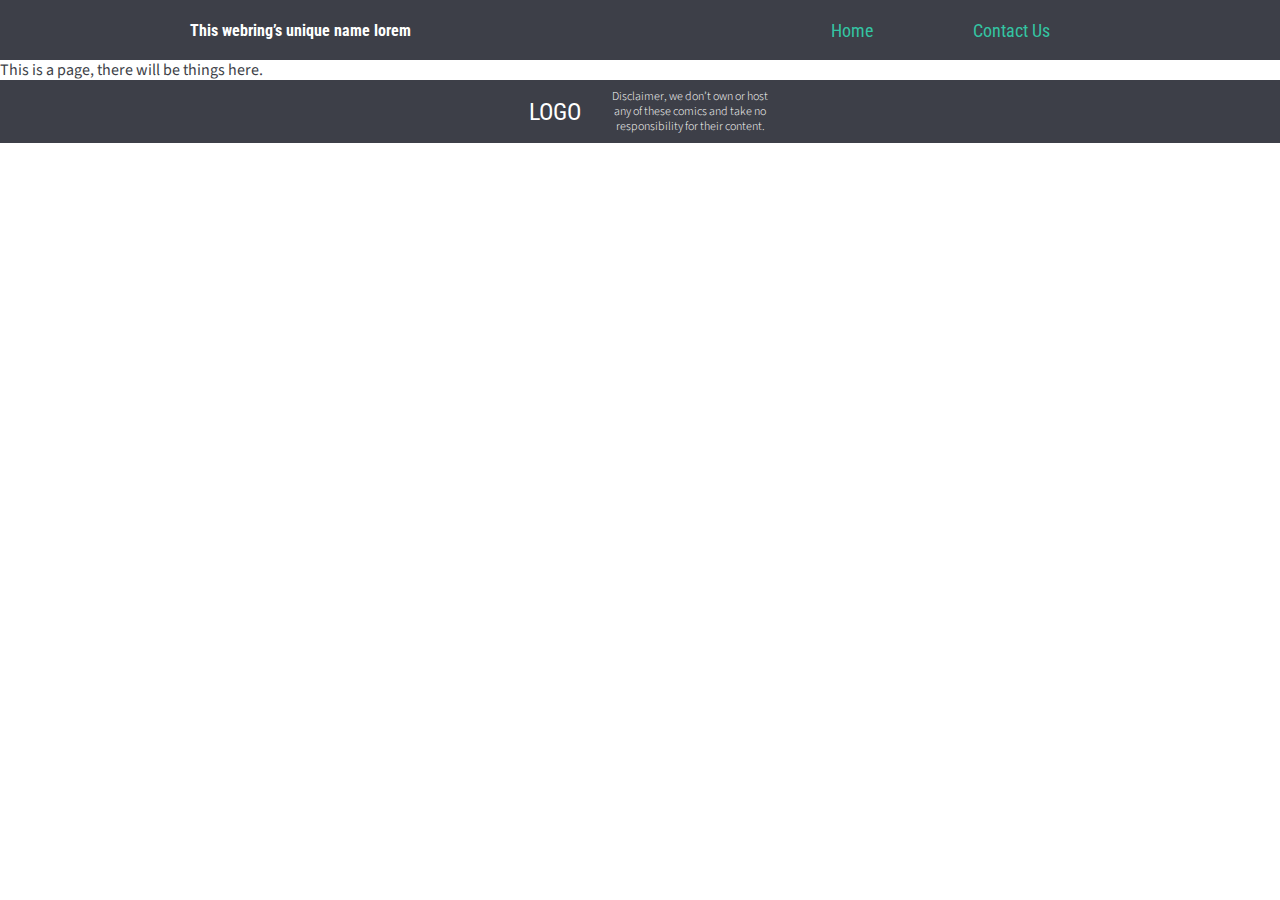
<file: about.html>
<!DOCTYPE html>
<html lang="en">
<head>

  <!-- Basic Page Needs
  –––––––––––––––––––––––––––––––––––––––––––––––––– -->
  <meta charset="utf-8">
  <title>Webring</title>
  <meta name="description" content="Webring">
  <meta name="author" content="Tara Elizabeth Grieb">

  <!-- Mobile Specific Metas
  –––––––––––––––––––––––––––––––––––––––––––––––––– -->
  <meta name="viewport" content="width=device-width, initial-scale=1">



  <!-- FONT
  –––––––––––––––––––––––––––––––––––––––––––––––––– -->
  <link href="https://fonts.googleapis.com/css2?family=Roboto+Condensed:ital,wght@0,300;0,400;0,700;1,300;1,400;1,700&family=Source+Sans+Pro:ital,wght@0,200;0,300;0,400;0,600;0,700;0,900;1,200;1,300;1,400;1,600;1,700;1,900&display=swap" rel="stylesheet">
  <!--  font-family: 'Roboto Condensed', sans-serif;
        font-family: 'Source Sans Pro', sans-serif;
  -->

  <!-- CSS
  –––––––––––––––––––––––––––––––––––––––––––––––––– -->
  <link rel="stylesheet" href="css/normalize.css">
  <link rel="stylesheet" href="css/skeleton.css">
  <!-- Required Core Stylesheet -->
  <link rel="stylesheet" href="css/glide.core.min.css">
  <link rel="stylesheet" href="css/app.css">


  <!-- JAVASCRIPT
  –––––––––––––––––––––––––––––––––––––––––––––––––– -->
  <script type="text/javascript">
  var comicsList = {
    "comicsData": [
      {
        "id": "1",
        "featured": true,
        "comicName": "Midnight Furies",
        "authorNames": "Jess Herron",
        "comicDescription": "Zoe is an ex-basketball-ace desperate for any way to play the game who was forced by the death of her parents to drop out of school and support her brothers. Luckily, her mysterious friend Chase can get her into the most off-the-wall tournament no one's ever heard of- one where you play for time added onto your life! But Zoe's gotta be careful. Chase is playing her own game... and it might cost them more than just points. ~~~~~ DRAMA/ACTION/SLOWBURN ROMANCE F|M F|F, 14+, updates 3x a month",
        "comicTags": [
          "action",
          "drama",
          "lgbtq+"
          ],
        "comicCarouselImage": "",
        "comicGridImage": "",
        "comicBadges": [{
          "badgeLink": "https://tapas.io/series/MidnightFuries",
          "comicServer":"tapas"
        },
        {
          "badgeLink": "https://www.webtoons.com/en/challenge/midnight-furies/list?title_no=148753",
          "comicServer": "webtoon"
        },
        {
          "badgeLink": "https://www.patreon.com/jpherron",
          "comicServer": "patreon"
        },
        {
          "badgeLink": "https://midnightfuriescomic.tumblr.com/",
          "comicServer": "tumblr"
        }]
      },
      {
        "id": "2",
        "comicName": "Long Exposure",
        "authorNames": "Mars Heyward",
        "comicDescription": "Long Exposure is an ongoing webcomic about a nerd and a bully who are forced to work on a class project together. The story revolves around them developing super powers after an incident at a strange research center, and finding themselves followed by a mysterious car, overcoming personal challenges, and (most importantly) discovering how gay they are for each other.",
        "comicTags": [
          "superheroes",
          "drama",
          "lgbtq+"
          ],
        "comicCarouselImage": "",
        "comicGridImage": "",
        "comicBadges": [{
          "badgeLink": "https://tapas.io/series/Long-Exposure",
          "comicServer": "tapas"
        },
        {
          "badgeLink": "https://www.patreon.com/marsoid",
          "comicServer": "patreon"
        },
        {
          "badgeLink": "https://longexposurecomic.com/",
          "comicServer": "indy"
        }]
      },{
        "id": "3",
        "featured": true,
        "comicName": "Meow Man",
        "authorNames": "What Who's This",
        "comicDescription": "What if your dream date turns out to be... a cat? Such is the dilemma for Bonnie, a young woman who wanted love and ended up with Claude, a highly needy half-man-half-cat instead. Will they be able to make it work? Is sharing the litterbox going to be a huge problem? And what ARE her friends going to think? Read Meow Man to see how this big ball of yarn unfurls.",
        "comicTags": [
          "comedy",
          "drama",
          "romance"
          ],
        "comicCarouselImage": "",
        "comicGridImage": "",
        "comicBadges": [{
          "badgeLink": "https://www.webtoons.com/en/comedy/meow-man/list?title_no=1677",
          "comicServer": "webtoon"
        },
        {
          "badgeLink": "https://www.patreon.com/jpherron",
          "comicServer": "patreon"
        },
        {
          "badgeLink": "https://giphy.com/gifs/wheres-lsU7mOh76j4QM",
          "comicServer": "indy"
        },
        {
          "badgeLink": "https://giphy.com/gifs/wheres-lsU7mOh76j4QM",
          "comicServer": "indy"
        },
        {
          "badgeLink": "https://giphy.com/gifs/wheres-lsU7mOh76j4QM",
          "comicServer": "indy"
        }]
      },{
        "id": "4",
        "featured": true,
        "comicName": "TEST 4 SUPER LONG NAME SUPER SUPER SUPER WOWZERS",
        "authorNames": "Naomi Watson",
        "comicDescription": "After making a grisly discovery in the countryside, a small town book editor’s life gets entangled with a young Mafia lord and his intimidating bodyguard...even as every step she takes draws her deeper into the dangerous underworld of the city.",
        "comicTags": [
          "drama",
          "romance"
          ],
        "comicCarouselImage": "",
        "comicGridImage": "",
        "comicBadges": [{
          "badgeLink": "https://tapas.io/series/ringmybell",
          "comicServer": "tapas"
        },
        {
          "badgeLink": "https://www.webtoons.com/en/romance/midnight-poppy-land/list?title_no=1798",
          "comicServer": "webtoon"
        },
        {
          "badgeLink": "https://giphy.com/gifs/wheres-lsU7mOh76j4QM",
          "comicServer": "indy"
        }]
      },{
        "id": "5",
        "comicName": "Boo",
        "authorNames": "Sherlock Buttface",
        "comicDescription": "After binge-watching beauty videos online, a shy, comic book fan masters the art of make-up, then sees her social standing skyrocket as she becomes her school’s prettiest pretty girl literally overnight. But will her elite status be short lived? How long can she keep her “real self” a secret? And what about that cute boy she likes? Could you imagine if he found out the truth?",
        "comicTags": [
          "romance",
          "drama"
          ],
        "comicCarouselImage": "",
        "comicGridImage": "",
        "comicBadges": [{
          "badgeLink": "https://www.webtoons.com/en/super-hero/lavender-jack/list?title_no=1410",
          "comicServer": "webtoon"
        },
        {
          "badgeLink": "https://www.patreon.com/danschkade",
          "comicServer": "patreon"
        },
        {
          "badgeLink": "https://longexposurecomic.com/",
          "comicServer": "indy"
        }]
      },{
        "id": "6",
        "featured": true,
        "comicName": "Lavender Jack",
        "authorNames": "Dan Who",
        "comicDescription": "After the departure of Detective Theresa Ferrier and the defeat of Lord and Lady Hawthorne, the City of Gallery is left in the clawed hands of its vigilante hero, Lavender Jack. But as the City prepares for a divisive mayoral election, a new menace emerges from the shadows -- The Black Note, a masked phantom sowing disharmony and destruction among Gallery and its citizens. Will Lavender Jack be able end this symphony of terror? Or will this be his final curtain call...?",
        "comicTags": [
          "action",
          "mystery"
          ],
        "comicCarouselImage": "",
        "comicGridImage": "",
        "comicBadges": [{
          "badgeLink": "https://www.webtoons.com/en/super-hero/lavender-jack/list?title_no=1410",
          "comicServer": "webtoon"
        },
        {
          "badgeLink": "https://www.patreon.com/danschkade",
          "comicServer": "patreon"
        },
        {
          "badgeLink": "https://giphy.com/gifs/wheres-lsU7mOh76j4QM",
          "comicServer": "indy"
        },
        {
          "badgeLink": "https://giphy.com/gifs/wheres-lsU7mOh76j4QM",
          "comicServer": "indy"
        }]
      },{
        "id": "7",
        "comicName": "Make it Stop",
        "authorNames": "Mcmaster Mclongname Whoevenisthis Gilleazeu",
        "comicDescription": "“Mom, I’m sorry. Please don’t die.” When Henry realizes death is at his mother’s doorstep, he strikes a deal with a lifespan dealer to give years of his own life to his ailing mother. Now, his mother is a 20-year-old college student with a full life ahead of her, and Henry devotes his remaining days to helping her live life to the fullest. But things turn complicated when his friend falls in love with her! **What the everliving fuck*",
        "comicTags": [
          "romance",
          "horror",
          "lgbtq+"
          ],
        "comicCarouselImage": "",
        "comicGridImage": "",
        "comicBadges": [{
          "badgeLink": "https://www.webtoons.com/en/super-hero/lavender-jack/list?title_no=1410",
          "comicServer": "tapas"
        },
        {
          "badgeLink": "https://www.webtoons.com/en/drama/mom-im-sorry/list?title_no=2049",
          "comicServer": "webtoon"
        },
        {
          "badgeLink": "https://www.patreon.com/danschkade",
          "comicServer": "patreon"
        }]
      },
      {
        "id": "8",
        "comicName": "Yumi's Cells",
        "authorNames": "Boo boo",
        "comicDescription": "A story of Yumi and her brain cells.",
        "comicTags": [
          "horror",
          "mystery",
          "lgbtq+"
          ],
        "comicCarouselImage": "",
        "comicGridImage": "",
        "comicBadges": [{
          "badgeLink": "https://www.webtoons.com/en/slice-of-life/yumi-cell/list?title_no=478",
          "comicServer": "tapas"
        },
        {
          "badgeLink": "https://www.hiveworkscomics.com/",
          "comicServer": "Hiveworks"
        },
        {
          "badgeLink": "https://giphy.com/gifs/wheres-lsU7mOh76j4QM",
          "comicServer": "indy"
        }]
      },
      {
        "id": "9",
        "comicName": "Suihira: The City of Water",
        "authorNames": "Your Mom",
        "comicDescription": "Her whole life, Princess Wahida has prayed for passage to “Suihira,” the holy City of Water, lost to time & myth. When the goddess Akia appears before her & declares Wahida to be worthy of her city, the zealous princess doesn’t think twice before venturing into the wilderness. However, Wahida finds she needs more than faith to brave the journey. •Updates every 4 weeks on Wed 12AM PT •Rated 12+ for mild swearing, partial nudity, some violence &intense situations •Social Media:@Suihira/@ArtByRiana",
        "comicTags": [
          "fantasy",
          "drama",
          "mystery"
          ],
        "comicCarouselImage": "",
        "comicGridImage": "",
        "comicBadges": [{
          "badgeLink": "https://www.webtoons.com/en/challenge/suihira-the-city-of-water/list?title_no=39385",
          "comicServer": "webtoon"
        }]
      },
      {
        "id": "10",
        "featured": true,
        "comicName": "Midnight Furies",
        "authorNames": "Jess Herron",
        "comicDescription": "Zoe is an ex-basketball-ace desperate for any way to play the game who was forced by the death of her parents to drop out of school and support her brothers. Luckily, her mysterious friend Chase can get her into the most off-the-wall tournament no one's ever heard of- one where you play for time added onto your life! But Zoe's gotta be careful. Chase is playing her own game... and it might cost them more than just points. ~~~~~ DRAMA/ACTION/SLOWBURN ROMANCE F|M F|F, 14+, updates 3x a month",
        "comicTags": [
          "action",
          "drama",
          "lgbtq+"
          ],
        "comicCarouselImage": "",
        "comicGridImage": "",
        "comicBadges": [{
          "badgeLink": "https://tapas.io/series/MidnightFuries",
          "comicServer":"tapas"
        },
        {
          "badgeLink": "https://www.webtoons.com/en/challenge/midnight-furies/list?title_no=148753",
          "comicServer": "webtoon"
        },
        {
          "badgeLink": "https://www.patreon.com/jpherron",
          "comicServer": "patreon"
        },
        {
          "badgeLink": "https://midnightfuriescomic.tumblr.com/",
          "comicServer": "tumblr"
        }]
      },
      {
        "id": "11",
        "comicName": "Long Exposure",
        "authorNames": "Mars Heyward",
        "comicDescription": "Long Exposure is an ongoing webcomic about a nerd and a bully who are forced to work on a class project together. The story revolves around them developing super powers after an incident at a strange research center, and finding themselves followed by a mysterious car, overcoming personal challenges, and (most importantly) discovering how gay they are for each other.",
        "comicTags": [
          "superheroes",
          "drama",
          "lgbtq+"
          ],
        "comicCarouselImage": "",
        "comicGridImage": "",
        "comicBadges": [{
          "badgeLink": "https://tapas.io/series/Long-Exposure",
          "comicServer": "tapas"
        },
        {
          "badgeLink": "https://www.patreon.com/marsoid",
          "comicServer": "patreon"
        },
        {
          "badgeLink": "https://longexposurecomic.com/",
          "comicServer": "indy"
        }]
      },{
        "id": "12",
        "comicName": "Meow Man",
        "authorNames": "What Who's This",
        "comicDescription": "What if your dream date turns out to be... a cat? Such is the dilemma for Bonnie, a young woman who wanted love and ended up with Claude, a highly needy half-man-half-cat instead. Will they be able to make it work? Is sharing the litterbox going to be a huge problem? And what ARE her friends going to think? Read Meow Man to see how this big ball of yarn unfurls.",
        "comicTags": [
          "comedy",
          "drama",
          "romance"
          ],
        "comicCarouselImage": "",
        "comicGridImage": "",
        "comicBadges": [{
          "badgeLink": "https://www.webtoons.com/en/comedy/meow-man/list?title_no=1677",
          "comicServer": "webtoon"
        },
        {
          "badgeLink": "https://www.patreon.com/jpherron",
          "comicServer": "patreon"
        },
        {
          "badgeLink": "https://giphy.com/gifs/wheres-lsU7mOh76j4QM",
          "comicServer": "indy"
        },
        {
          "badgeLink": "https://giphy.com/gifs/wheres-lsU7mOh76j4QM",
          "comicServer": "indy"
        },
        {
          "badgeLink": "https://giphy.com/gifs/wheres-lsU7mOh76j4QM",
          "comicServer": "indy"
        }]
      },{
        "id": "13",
        "comicName": "TEST 4 SUPER LONG NAME SUPER SUPER SUPER WOWZERS",
        "authorNames": "Naomi Watson",
        "comicDescription": "After making a grisly discovery in the countryside, a small town book editor’s life gets entangled with a young Mafia lord and his intimidating bodyguard...even as every step she takes draws her deeper into the dangerous underworld of the city.",
        "comicTags": [
          "drama",
          "romance"
          ],
        "comicCarouselImage": "",
        "comicGridImage": "",
        "comicBadges": [{
          "badgeLink": "https://tapas.io/series/ringmybell",
          "comicServer": "tapas"
        },
        {
          "badgeLink": "https://www.webtoons.com/en/romance/midnight-poppy-land/list?title_no=1798",
          "comicServer": "webtoon"
        },
        {
          "badgeLink": "https://giphy.com/gifs/wheres-lsU7mOh76j4QM",
          "comicServer": "indy"
        }]
      },{
        "id": "14",
        "featured": true,
        "comicName": "Boo",
        "authorNames": "Sherlock Buttface",
        "comicDescription": "After binge-watching beauty videos online, a shy, comic book fan masters the art of make-up, then sees her social standing skyrocket as she becomes her school’s prettiest pretty girl literally overnight. But will her elite status be short lived? How long can she keep her “real self” a secret? And what about that cute boy she likes? Could you imagine if he found out the truth?",
        "comicTags": [
          "romance",
          "drama"
          ],
        "comicCarouselImage": "",
        "comicGridImage": "",
        "comicBadges": [{
          "badgeLink": "https://www.webtoons.com/en/super-hero/lavender-jack/list?title_no=1410",
          "comicServer": "webtoon"
        },
        {
          "badgeLink": "https://www.patreon.com/danschkade",
          "comicServer": "patreon"
        },
        {
          "badgeLink": "https://longexposurecomic.com/",
          "comicServer": "indy"
        }]
      },{
        "id": "15",
        "comicName": "Lavender Jack",
        "authorNames": "Dan Who",
        "comicDescription": "After the departure of Detective Theresa Ferrier and the defeat of Lord and Lady Hawthorne, the City of Gallery is left in the clawed hands of its vigilante hero, Lavender Jack. But as the City prepares for a divisive mayoral election, a new menace emerges from the shadows -- The Black Note, a masked phantom sowing disharmony and destruction among Gallery and its citizens. Will Lavender Jack be able end this symphony of terror? Or will this be his final curtain call...?",
        "comicTags": [
          "action",
          "mystery"
          ],
        "comicCarouselImage": "",
        "comicGridImage": "",
        "comicBadges": [{
          "badgeLink": "https://www.webtoons.com/en/super-hero/lavender-jack/list?title_no=1410",
          "comicServer": "webtoon"
        },
        {
          "badgeLink": "https://www.patreon.com/danschkade",
          "comicServer": "patreon"
        },
        {
          "badgeLink": "https://giphy.com/gifs/wheres-lsU7mOh76j4QM",
          "comicServer": "indy"
        },
        {
          "badgeLink": "https://giphy.com/gifs/wheres-lsU7mOh76j4QM",
          "comicServer": "indy"
        }]
      },{
        "id": "16",
        "comicName": "Make it Stop",
        "authorNames": "Mcmaster Mclongname Whoevenisthis Gilleazeu",
        "comicDescription": "“Mom, I’m sorry. Please don’t die.” When Henry realizes death is at his mother’s doorstep, he strikes a deal with a lifespan dealer to give years of his own life to his ailing mother. Now, his mother is a 20-year-old college student with a full life ahead of her, and Henry devotes his remaining days to helping her live life to the fullest. But things turn complicated when his friend falls in love with her! **What the everliving fuck*",
        "comicTags": [
          "romance",
          "horror",
          "lgbtq+"
          ],
        "comicCarouselImage": "",
        "comicGridImage": "",
        "comicBadges": [{
          "badgeLink": "https://www.webtoons.com/en/super-hero/lavender-jack/list?title_no=1410",
          "comicServer": "tapas"
        },
        {
          "badgeLink": "https://www.webtoons.com/en/drama/mom-im-sorry/list?title_no=2049",
          "comicServer": "webtoon"
        },
        {
          "badgeLink": "https://www.patreon.com/danschkade",
          "comicServer": "patreon"
        }]
      },
      {
        "id": "17",
        "featured": true,
        "comicName": "Yumi's Cells",
        "authorNames": "Boo boo",
        "comicDescription": "A story of Yumi and her brain cells.",
        "comicTags": [
          "horror",
          "mystery",
          "lgbtq+"
          ],
        "comicCarouselImage": "",
        "comicGridImage": "",
        "comicBadges": [{
          "badgeLink": "https://www.webtoons.com/en/slice-of-life/yumi-cell/list?title_no=478",
          "comicServer": "tapas"
        },
        {
          "badgeLink": "https://www.hiveworkscomics.com/",
          "comicServer": "Hiveworks"
        },
        {
          "badgeLink": "https://giphy.com/gifs/wheres-lsU7mOh76j4QM",
          "comicServer": "indy"
        }]
      },
      {
        "id": "18",
        "featured": true,
        "comicName": "Suihira: The City of Water",
        "authorNames": "Your Mom",
        "comicDescription": "Her whole life, Princess Wahida has prayed for passage to “Suihira,” the holy City of Water, lost to time & myth. When the goddess Akia appears before her & declares Wahida to be worthy of her city, the zealous princess doesn’t think twice before venturing into the wilderness. However, Wahida finds she needs more than faith to brave the journey. •Updates every 4 weeks on Wed 12AM PT •Rated 12+ for mild swearing, partial nudity, some violence &intense situations •Social Media:@Suihira/@ArtByRiana",
        "comicTags": [
          "fantasy",
          "drama",
          "mystery"
          ],
        "comicCarouselImage": "",
        "comicGridImage": "",
        "comicBadges": [{
          "badgeLink": "https://www.webtoons.com/en/challenge/suihira-the-city-of-water/list?title_no=39385",
          "comicServer": "webtoon"
        }]
      }
    ]
  };
  </script>
  <script charset="utf-8" src="js/glide.js"></script>
  <script charset="utf-8" src="js/app_hold.js"></script>

  <!-- Optional Theme Stylesheet
  <link rel="stylesheet" href="Glide_Css/glide.theme.min.css">
 -->
  <!-- Favicon
  –––––––––––––––––––––––––––––––––––––––––––––––––– -->
  <!-- <link rel="icon" type="image/png" href="http://getskeleton.com/examples/landing/images/favicon.png"> -->

</head>
<body>

  <!-- Primary Page Layout
  –––––––––––––––––––––––––––––––––––––––––––––––––– -->
  <div class="header">
       <div class="header-wrapper">
          <div class="nav-menu">
              <label for="drawer-control" class="drawer-toggle"></label>
              <input type="checkbox" id="drawer-control" class="drawer">
              <div class="nav-wrapper">
                <label for="drawer-control" class="drawer-close"></label>
                <a href="index.html" class="nav-link">Home</a>
                <a href="contact.html" class="nav-link">Contact Us</a>
              </div>
          </div>
          <div class="ring-title">This webring’s unique name lorem</div>
       </div>
  </div>
  <!-- <div class="section hero">
    <div class="container">
      <div class="row">
        <div class="column">
        </div>
      </div>
    </div>
  </div> -->
    <div class="content">
      This is a page, there will be things here.
    </div>
    <div class="footer">
        <div class="logo">LOGO</div>
        <div class="disclaimer">Disclaimer, we don’t own or host any of these comics and take no responsibility for their content.</div>
    </div>

<!-- End Document
  –––––––––––––––––––––––––––––––––––––––––––––––––– -->
</body>
</html>
</file>
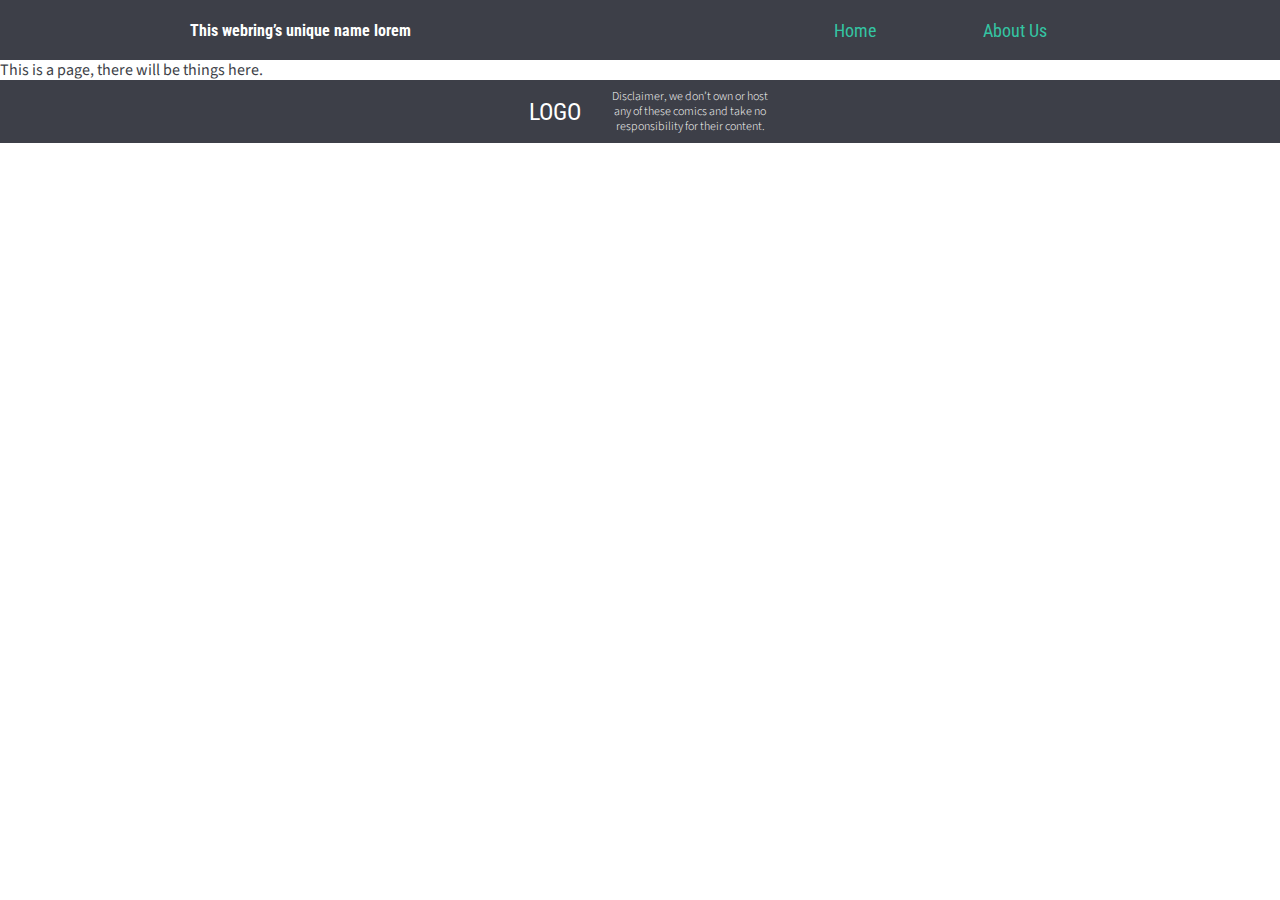
<file: contact.html>
<!DOCTYPE html>
<html lang="en">
<head>

  <!-- Basic Page Needs
  –––––––––––––––––––––––––––––––––––––––––––––––––– -->
  <meta charset="utf-8">
  <title>Webring</title>
  <meta name="description" content="Webring">
  <meta name="author" content="Tara Elizabeth Grieb">

  <!-- Mobile Specific Metas
  –––––––––––––––––––––––––––––––––––––––––––––––––– -->
  <meta name="viewport" content="width=device-width, initial-scale=1">



  <!-- FONT
  –––––––––––––––––––––––––––––––––––––––––––––––––– -->
  <link href="https://fonts.googleapis.com/css2?family=Roboto+Condensed:ital,wght@0,300;0,400;0,700;1,300;1,400;1,700&family=Source+Sans+Pro:ital,wght@0,200;0,300;0,400;0,600;0,700;0,900;1,200;1,300;1,400;1,600;1,700;1,900&display=swap" rel="stylesheet">
  <!--  font-family: 'Roboto Condensed', sans-serif;
        font-family: 'Source Sans Pro', sans-serif;
  -->

  <!-- CSS
  –––––––––––––––––––––––––––––––––––––––––––––––––– -->
  <link rel="stylesheet" href="css/normalize.css">
  <link rel="stylesheet" href="css/skeleton.css">
  <!-- Required Core Stylesheet -->
  <link rel="stylesheet" href="css/glide.core.min.css">
  <link rel="stylesheet" href="css/app.css">


  <!-- JAVASCRIPT
  –––––––––––––––––––––––––––––––––––––––––––––––––– -->
  <script type="text/javascript">
  var comicsList = {
    "comicsData": [
      {
        "id": "1",
        "featured": true,
        "comicName": "Midnight Furies",
        "authorNames": "Jess Herron",
        "comicDescription": "Zoe is an ex-basketball-ace desperate for any way to play the game who was forced by the death of her parents to drop out of school and support her brothers. Luckily, her mysterious friend Chase can get her into the most off-the-wall tournament no one's ever heard of- one where you play for time added onto your life! But Zoe's gotta be careful. Chase is playing her own game... and it might cost them more than just points. ~~~~~ DRAMA/ACTION/SLOWBURN ROMANCE F|M F|F, 14+, updates 3x a month",
        "comicTags": [
          "action",
          "drama",
          "lgbtq+"
          ],
        "comicCarouselImage": "",
        "comicGridImage": "",
        "comicBadges": [{
          "badgeLink": "https://tapas.io/series/MidnightFuries",
          "comicServer":"tapas"
        },
        {
          "badgeLink": "https://www.webtoons.com/en/challenge/midnight-furies/list?title_no=148753",
          "comicServer": "webtoon"
        },
        {
          "badgeLink": "https://www.patreon.com/jpherron",
          "comicServer": "patreon"
        },
        {
          "badgeLink": "https://midnightfuriescomic.tumblr.com/",
          "comicServer": "tumblr"
        }]
      },
      {
        "id": "2",
        "comicName": "Long Exposure",
        "authorNames": "Mars Heyward",
        "comicDescription": "Long Exposure is an ongoing webcomic about a nerd and a bully who are forced to work on a class project together. The story revolves around them developing super powers after an incident at a strange research center, and finding themselves followed by a mysterious car, overcoming personal challenges, and (most importantly) discovering how gay they are for each other.",
        "comicTags": [
          "superheroes",
          "drama",
          "lgbtq+"
          ],
        "comicCarouselImage": "",
        "comicGridImage": "",
        "comicBadges": [{
          "badgeLink": "https://tapas.io/series/Long-Exposure",
          "comicServer": "tapas"
        },
        {
          "badgeLink": "https://www.patreon.com/marsoid",
          "comicServer": "patreon"
        },
        {
          "badgeLink": "https://longexposurecomic.com/",
          "comicServer": "indy"
        }]
      },{
        "id": "3",
        "featured": true,
        "comicName": "Meow Man",
        "authorNames": "What Who's This",
        "comicDescription": "What if your dream date turns out to be... a cat? Such is the dilemma for Bonnie, a young woman who wanted love and ended up with Claude, a highly needy half-man-half-cat instead. Will they be able to make it work? Is sharing the litterbox going to be a huge problem? And what ARE her friends going to think? Read Meow Man to see how this big ball of yarn unfurls.",
        "comicTags": [
          "comedy",
          "drama",
          "romance"
          ],
        "comicCarouselImage": "",
        "comicGridImage": "",
        "comicBadges": [{
          "badgeLink": "https://www.webtoons.com/en/comedy/meow-man/list?title_no=1677",
          "comicServer": "webtoon"
        },
        {
          "badgeLink": "https://www.patreon.com/jpherron",
          "comicServer": "patreon"
        },
        {
          "badgeLink": "https://giphy.com/gifs/wheres-lsU7mOh76j4QM",
          "comicServer": "indy"
        },
        {
          "badgeLink": "https://giphy.com/gifs/wheres-lsU7mOh76j4QM",
          "comicServer": "indy"
        },
        {
          "badgeLink": "https://giphy.com/gifs/wheres-lsU7mOh76j4QM",
          "comicServer": "indy"
        }]
      },{
        "id": "4",
        "featured": true,
        "comicName": "TEST 4 SUPER LONG NAME SUPER SUPER SUPER WOWZERS",
        "authorNames": "Naomi Watson",
        "comicDescription": "After making a grisly discovery in the countryside, a small town book editor’s life gets entangled with a young Mafia lord and his intimidating bodyguard...even as every step she takes draws her deeper into the dangerous underworld of the city.",
        "comicTags": [
          "drama",
          "romance"
          ],
        "comicCarouselImage": "",
        "comicGridImage": "",
        "comicBadges": [{
          "badgeLink": "https://tapas.io/series/ringmybell",
          "comicServer": "tapas"
        },
        {
          "badgeLink": "https://www.webtoons.com/en/romance/midnight-poppy-land/list?title_no=1798",
          "comicServer": "webtoon"
        },
        {
          "badgeLink": "https://giphy.com/gifs/wheres-lsU7mOh76j4QM",
          "comicServer": "indy"
        }]
      },{
        "id": "5",
        "comicName": "Boo",
        "authorNames": "Sherlock Buttface",
        "comicDescription": "After binge-watching beauty videos online, a shy, comic book fan masters the art of make-up, then sees her social standing skyrocket as she becomes her school’s prettiest pretty girl literally overnight. But will her elite status be short lived? How long can she keep her “real self” a secret? And what about that cute boy she likes? Could you imagine if he found out the truth?",
        "comicTags": [
          "romance",
          "drama"
          ],
        "comicCarouselImage": "",
        "comicGridImage": "",
        "comicBadges": [{
          "badgeLink": "https://www.webtoons.com/en/super-hero/lavender-jack/list?title_no=1410",
          "comicServer": "webtoon"
        },
        {
          "badgeLink": "https://www.patreon.com/danschkade",
          "comicServer": "patreon"
        },
        {
          "badgeLink": "https://longexposurecomic.com/",
          "comicServer": "indy"
        }]
      },{
        "id": "6",
        "featured": true,
        "comicName": "Lavender Jack",
        "authorNames": "Dan Who",
        "comicDescription": "After the departure of Detective Theresa Ferrier and the defeat of Lord and Lady Hawthorne, the City of Gallery is left in the clawed hands of its vigilante hero, Lavender Jack. But as the City prepares for a divisive mayoral election, a new menace emerges from the shadows -- The Black Note, a masked phantom sowing disharmony and destruction among Gallery and its citizens. Will Lavender Jack be able end this symphony of terror? Or will this be his final curtain call...?",
        "comicTags": [
          "action",
          "mystery"
          ],
        "comicCarouselImage": "",
        "comicGridImage": "",
        "comicBadges": [{
          "badgeLink": "https://www.webtoons.com/en/super-hero/lavender-jack/list?title_no=1410",
          "comicServer": "webtoon"
        },
        {
          "badgeLink": "https://www.patreon.com/danschkade",
          "comicServer": "patreon"
        },
        {
          "badgeLink": "https://giphy.com/gifs/wheres-lsU7mOh76j4QM",
          "comicServer": "indy"
        },
        {
          "badgeLink": "https://giphy.com/gifs/wheres-lsU7mOh76j4QM",
          "comicServer": "indy"
        }]
      },{
        "id": "7",
        "comicName": "Make it Stop",
        "authorNames": "Mcmaster Mclongname Whoevenisthis Gilleazeu",
        "comicDescription": "“Mom, I’m sorry. Please don’t die.” When Henry realizes death is at his mother’s doorstep, he strikes a deal with a lifespan dealer to give years of his own life to his ailing mother. Now, his mother is a 20-year-old college student with a full life ahead of her, and Henry devotes his remaining days to helping her live life to the fullest. But things turn complicated when his friend falls in love with her! **What the everliving fuck*",
        "comicTags": [
          "romance",
          "horror",
          "lgbtq+"
          ],
        "comicCarouselImage": "",
        "comicGridImage": "",
        "comicBadges": [{
          "badgeLink": "https://www.webtoons.com/en/super-hero/lavender-jack/list?title_no=1410",
          "comicServer": "tapas"
        },
        {
          "badgeLink": "https://www.webtoons.com/en/drama/mom-im-sorry/list?title_no=2049",
          "comicServer": "webtoon"
        },
        {
          "badgeLink": "https://www.patreon.com/danschkade",
          "comicServer": "patreon"
        }]
      },
      {
        "id": "8",
        "comicName": "Yumi's Cells",
        "authorNames": "Boo boo",
        "comicDescription": "A story of Yumi and her brain cells.",
        "comicTags": [
          "horror",
          "mystery",
          "lgbtq+"
          ],
        "comicCarouselImage": "",
        "comicGridImage": "",
        "comicBadges": [{
          "badgeLink": "https://www.webtoons.com/en/slice-of-life/yumi-cell/list?title_no=478",
          "comicServer": "tapas"
        },
        {
          "badgeLink": "https://www.hiveworkscomics.com/",
          "comicServer": "Hiveworks"
        },
        {
          "badgeLink": "https://giphy.com/gifs/wheres-lsU7mOh76j4QM",
          "comicServer": "indy"
        }]
      },
      {
        "id": "9",
        "comicName": "Suihira: The City of Water",
        "authorNames": "Your Mom",
        "comicDescription": "Her whole life, Princess Wahida has prayed for passage to “Suihira,” the holy City of Water, lost to time & myth. When the goddess Akia appears before her & declares Wahida to be worthy of her city, the zealous princess doesn’t think twice before venturing into the wilderness. However, Wahida finds she needs more than faith to brave the journey. •Updates every 4 weeks on Wed 12AM PT •Rated 12+ for mild swearing, partial nudity, some violence &intense situations •Social Media:@Suihira/@ArtByRiana",
        "comicTags": [
          "fantasy",
          "drama",
          "mystery"
          ],
        "comicCarouselImage": "",
        "comicGridImage": "",
        "comicBadges": [{
          "badgeLink": "https://www.webtoons.com/en/challenge/suihira-the-city-of-water/list?title_no=39385",
          "comicServer": "webtoon"
        }]
      },
      {
        "id": "10",
        "featured": true,
        "comicName": "Midnight Furies",
        "authorNames": "Jess Herron",
        "comicDescription": "Zoe is an ex-basketball-ace desperate for any way to play the game who was forced by the death of her parents to drop out of school and support her brothers. Luckily, her mysterious friend Chase can get her into the most off-the-wall tournament no one's ever heard of- one where you play for time added onto your life! But Zoe's gotta be careful. Chase is playing her own game... and it might cost them more than just points. ~~~~~ DRAMA/ACTION/SLOWBURN ROMANCE F|M F|F, 14+, updates 3x a month",
        "comicTags": [
          "action",
          "drama",
          "lgbtq+"
          ],
        "comicCarouselImage": "",
        "comicGridImage": "",
        "comicBadges": [{
          "badgeLink": "https://tapas.io/series/MidnightFuries",
          "comicServer":"tapas"
        },
        {
          "badgeLink": "https://www.webtoons.com/en/challenge/midnight-furies/list?title_no=148753",
          "comicServer": "webtoon"
        },
        {
          "badgeLink": "https://www.patreon.com/jpherron",
          "comicServer": "patreon"
        },
        {
          "badgeLink": "https://midnightfuriescomic.tumblr.com/",
          "comicServer": "tumblr"
        }]
      },
      {
        "id": "11",
        "comicName": "Long Exposure",
        "authorNames": "Mars Heyward",
        "comicDescription": "Long Exposure is an ongoing webcomic about a nerd and a bully who are forced to work on a class project together. The story revolves around them developing super powers after an incident at a strange research center, and finding themselves followed by a mysterious car, overcoming personal challenges, and (most importantly) discovering how gay they are for each other.",
        "comicTags": [
          "superheroes",
          "drama",
          "lgbtq+"
          ],
        "comicCarouselImage": "",
        "comicGridImage": "",
        "comicBadges": [{
          "badgeLink": "https://tapas.io/series/Long-Exposure",
          "comicServer": "tapas"
        },
        {
          "badgeLink": "https://www.patreon.com/marsoid",
          "comicServer": "patreon"
        },
        {
          "badgeLink": "https://longexposurecomic.com/",
          "comicServer": "indy"
        }]
      },{
        "id": "12",
        "comicName": "Meow Man",
        "authorNames": "What Who's This",
        "comicDescription": "What if your dream date turns out to be... a cat? Such is the dilemma for Bonnie, a young woman who wanted love and ended up with Claude, a highly needy half-man-half-cat instead. Will they be able to make it work? Is sharing the litterbox going to be a huge problem? And what ARE her friends going to think? Read Meow Man to see how this big ball of yarn unfurls.",
        "comicTags": [
          "comedy",
          "drama",
          "romance"
          ],
        "comicCarouselImage": "",
        "comicGridImage": "",
        "comicBadges": [{
          "badgeLink": "https://www.webtoons.com/en/comedy/meow-man/list?title_no=1677",
          "comicServer": "webtoon"
        },
        {
          "badgeLink": "https://www.patreon.com/jpherron",
          "comicServer": "patreon"
        },
        {
          "badgeLink": "https://giphy.com/gifs/wheres-lsU7mOh76j4QM",
          "comicServer": "indy"
        },
        {
          "badgeLink": "https://giphy.com/gifs/wheres-lsU7mOh76j4QM",
          "comicServer": "indy"
        },
        {
          "badgeLink": "https://giphy.com/gifs/wheres-lsU7mOh76j4QM",
          "comicServer": "indy"
        }]
      },{
        "id": "13",
        "comicName": "TEST 4 SUPER LONG NAME SUPER SUPER SUPER WOWZERS",
        "authorNames": "Naomi Watson",
        "comicDescription": "After making a grisly discovery in the countryside, a small town book editor’s life gets entangled with a young Mafia lord and his intimidating bodyguard...even as every step she takes draws her deeper into the dangerous underworld of the city.",
        "comicTags": [
          "drama",
          "romance"
          ],
        "comicCarouselImage": "",
        "comicGridImage": "",
        "comicBadges": [{
          "badgeLink": "https://tapas.io/series/ringmybell",
          "comicServer": "tapas"
        },
        {
          "badgeLink": "https://www.webtoons.com/en/romance/midnight-poppy-land/list?title_no=1798",
          "comicServer": "webtoon"
        },
        {
          "badgeLink": "https://giphy.com/gifs/wheres-lsU7mOh76j4QM",
          "comicServer": "indy"
        }]
      },{
        "id": "14",
        "featured": true,
        "comicName": "Boo",
        "authorNames": "Sherlock Buttface",
        "comicDescription": "After binge-watching beauty videos online, a shy, comic book fan masters the art of make-up, then sees her social standing skyrocket as she becomes her school’s prettiest pretty girl literally overnight. But will her elite status be short lived? How long can she keep her “real self” a secret? And what about that cute boy she likes? Could you imagine if he found out the truth?",
        "comicTags": [
          "romance",
          "drama"
          ],
        "comicCarouselImage": "",
        "comicGridImage": "",
        "comicBadges": [{
          "badgeLink": "https://www.webtoons.com/en/super-hero/lavender-jack/list?title_no=1410",
          "comicServer": "webtoon"
        },
        {
          "badgeLink": "https://www.patreon.com/danschkade",
          "comicServer": "patreon"
        },
        {
          "badgeLink": "https://longexposurecomic.com/",
          "comicServer": "indy"
        }]
      },{
        "id": "15",
        "comicName": "Lavender Jack",
        "authorNames": "Dan Who",
        "comicDescription": "After the departure of Detective Theresa Ferrier and the defeat of Lord and Lady Hawthorne, the City of Gallery is left in the clawed hands of its vigilante hero, Lavender Jack. But as the City prepares for a divisive mayoral election, a new menace emerges from the shadows -- The Black Note, a masked phantom sowing disharmony and destruction among Gallery and its citizens. Will Lavender Jack be able end this symphony of terror? Or will this be his final curtain call...?",
        "comicTags": [
          "action",
          "mystery"
          ],
        "comicCarouselImage": "",
        "comicGridImage": "",
        "comicBadges": [{
          "badgeLink": "https://www.webtoons.com/en/super-hero/lavender-jack/list?title_no=1410",
          "comicServer": "webtoon"
        },
        {
          "badgeLink": "https://www.patreon.com/danschkade",
          "comicServer": "patreon"
        },
        {
          "badgeLink": "https://giphy.com/gifs/wheres-lsU7mOh76j4QM",
          "comicServer": "indy"
        },
        {
          "badgeLink": "https://giphy.com/gifs/wheres-lsU7mOh76j4QM",
          "comicServer": "indy"
        }]
      },{
        "id": "16",
        "comicName": "Make it Stop",
        "authorNames": "Mcmaster Mclongname Whoevenisthis Gilleazeu",
        "comicDescription": "“Mom, I’m sorry. Please don’t die.” When Henry realizes death is at his mother’s doorstep, he strikes a deal with a lifespan dealer to give years of his own life to his ailing mother. Now, his mother is a 20-year-old college student with a full life ahead of her, and Henry devotes his remaining days to helping her live life to the fullest. But things turn complicated when his friend falls in love with her! **What the everliving fuck*",
        "comicTags": [
          "romance",
          "horror",
          "lgbtq+"
          ],
        "comicCarouselImage": "",
        "comicGridImage": "",
        "comicBadges": [{
          "badgeLink": "https://www.webtoons.com/en/super-hero/lavender-jack/list?title_no=1410",
          "comicServer": "tapas"
        },
        {
          "badgeLink": "https://www.webtoons.com/en/drama/mom-im-sorry/list?title_no=2049",
          "comicServer": "webtoon"
        },
        {
          "badgeLink": "https://www.patreon.com/danschkade",
          "comicServer": "patreon"
        }]
      },
      {
        "id": "17",
        "featured": true,
        "comicName": "Yumi's Cells",
        "authorNames": "Boo boo",
        "comicDescription": "A story of Yumi and her brain cells.",
        "comicTags": [
          "horror",
          "mystery",
          "lgbtq+"
          ],
        "comicCarouselImage": "",
        "comicGridImage": "",
        "comicBadges": [{
          "badgeLink": "https://www.webtoons.com/en/slice-of-life/yumi-cell/list?title_no=478",
          "comicServer": "tapas"
        },
        {
          "badgeLink": "https://www.hiveworkscomics.com/",
          "comicServer": "Hiveworks"
        },
        {
          "badgeLink": "https://giphy.com/gifs/wheres-lsU7mOh76j4QM",
          "comicServer": "indy"
        }]
      },
      {
        "id": "18",
        "featured": true,
        "comicName": "Suihira: The City of Water",
        "authorNames": "Your Mom",
        "comicDescription": "Her whole life, Princess Wahida has prayed for passage to “Suihira,” the holy City of Water, lost to time & myth. When the goddess Akia appears before her & declares Wahida to be worthy of her city, the zealous princess doesn’t think twice before venturing into the wilderness. However, Wahida finds she needs more than faith to brave the journey. •Updates every 4 weeks on Wed 12AM PT •Rated 12+ for mild swearing, partial nudity, some violence &intense situations •Social Media:@Suihira/@ArtByRiana",
        "comicTags": [
          "fantasy",
          "drama",
          "mystery"
          ],
        "comicCarouselImage": "",
        "comicGridImage": "",
        "comicBadges": [{
          "badgeLink": "https://www.webtoons.com/en/challenge/suihira-the-city-of-water/list?title_no=39385",
          "comicServer": "webtoon"
        }]
      }
    ]
  };
  </script>
  <script charset="utf-8" src="js/glide.js"></script>
  <script charset="utf-8" src="js/app_hold.js"></script>

  <!-- Optional Theme Stylesheet
  <link rel="stylesheet" href="Glide_Css/glide.theme.min.css">
 -->
  <!-- Favicon
  –––––––––––––––––––––––––––––––––––––––––––––––––– -->
  <!-- <link rel="icon" type="image/png" href="http://getskeleton.com/examples/landing/images/favicon.png"> -->

</head>
<body>

  <!-- Primary Page Layout
  –––––––––––––––––––––––––––––––––––––––––––––––––– -->
  <div class="header">
       <div class="header-wrapper">
          <div class="nav-menu">
              <label for="drawer-control" class="drawer-toggle"></label>
              <input type="checkbox" id="drawer-control" class="drawer">
              <div class="nav-wrapper">
                <label for="drawer-control" class="drawer-close"></label>
                <a href="index.html" class="nav-link">Home</a>
                <a href="about.html" class="nav-link">About Us</a>
              </div>
          </div>
          <div class="ring-title">This webring’s unique name lorem</div>
       </div>
  </div>
  <!-- <div class="section hero">
    <div class="container">
      <div class="row">
        <div class="column">
        </div>
      </div>
    </div>
  </div> -->
    <div class="content">
        This is a page, there will be things here.
    </div>
    <div class="footer">
        <div class="logo">LOGO</div>
        <div class="disclaimer">Disclaimer, we don’t own or host any of these comics and take no responsibility for their content.</div>
    </div>

<!-- End Document
  –––––––––––––––––––––––––––––––––––––––––––––––––– -->
</body>
</html>
</file>
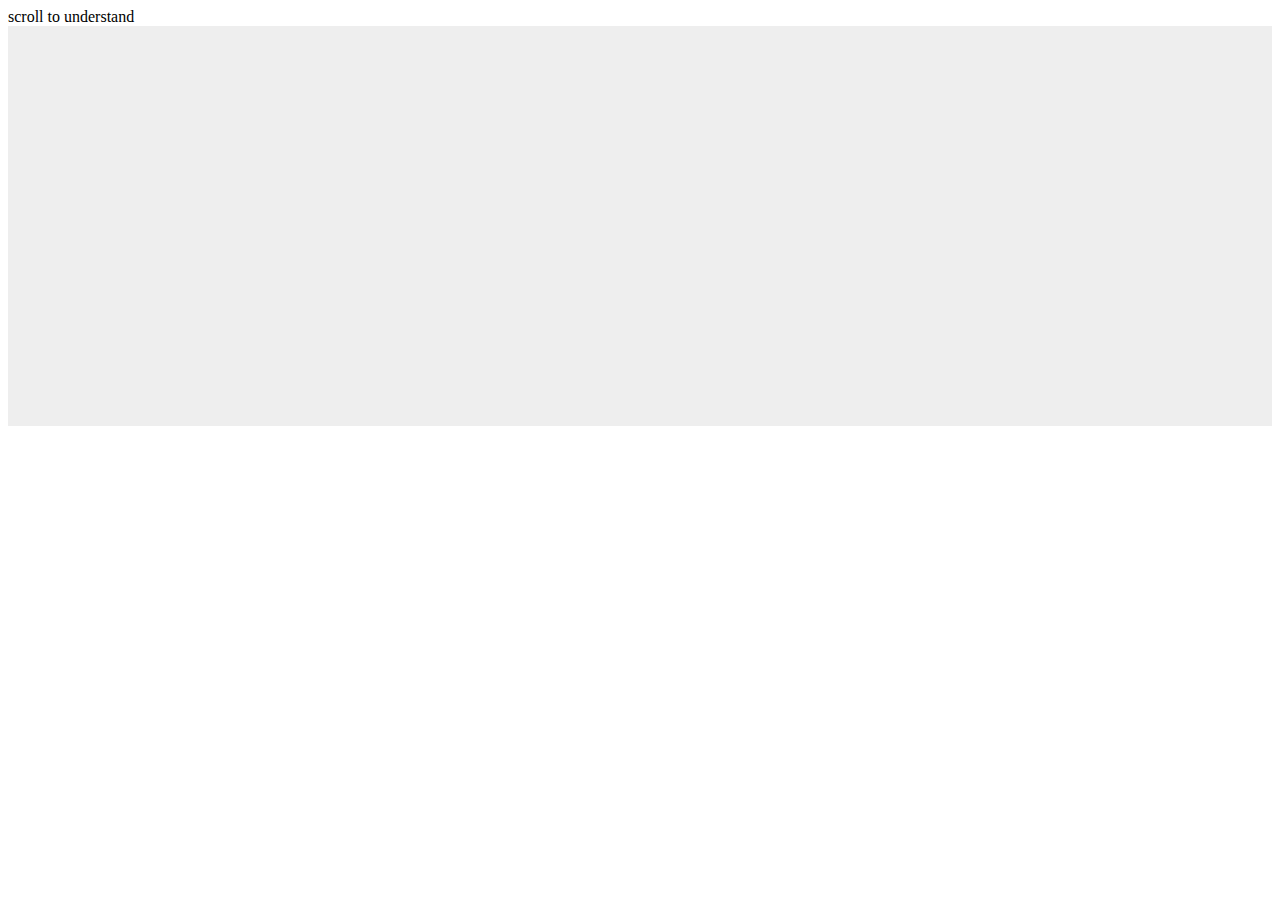
<file: index2.html>
<html>
<head>
<script language="JavaScript">
// we will add this content, replace for anything you want to add
var wrapper, content, test;
var more = '<div style="height:1000px; background:#EEE;"></div>';

// this is the scroll event handler
function scroller()
{
// print relevant scroll info
test.innerHTML = wrapper.scrollTop + " + " + wrapper.offsetHeight + " + 100 > " + content.offsetHeight;

  // add more contents if user scrolled down enough
  if(wrapper.scrollTop + wrapper.offsetHeight + 100 > content.offsetHeight)
  {
  content.innerHTML += more;  // NK: Here you can make an Ajax call and fetch content to append to content.innerHTML
  }
}
</script>
</head>

<body>
<div id="test">scroll to understand</div>

<div id="wrapper" style="height: 400px; overflow: auto;">
  <div id="content"> </div>
</div>

<script language="JavaScript">
wrapper = document.getElementById("wrapper");
content = document.getElementById("content");
test = document.getElementById("test");

content.innerHTML = more;

// hook the scroll handler to scroll event
    if(wrapper.addEventListener)              // NK: Works on all new browsers
    wrapper.addEventListener("scroll",scroller,false);

    else if(wrapper.attachEvent)            // NK: Works on old IE
    wrapper.attachEvent("onscroll",scroller);
</script>
</body>
</html>
</file>
<file: css/skeleton.css>
/*
* Skeleton V2.0.4
* Copyright 2014, Dave Gamache
* www.getskeleton.com
* Free to use under the MIT license.
* http://www.opensource.org/licenses/mit-license.php
* 12/29/2014
*/


/* Table of contents
––––––––––––––––––––––––––––––––––––––––––––––––––
- Grid
- Base Styles
- Typography
- Links
- Buttons
- Forms
- Lists
- Code
- Tables
- Spacing
- Utilities
- Clearing
- Media Queries
*/


/* Grid
–––––––––––––––––––––––––––––––––––––––––––––––––– */
.container {
  position: relative;
  width: 100%;
  max-width: 960px;
  margin: 0 auto;
  padding: 0 20px;
  box-sizing: border-box; }
.column,
.columns {
  width: 100%;
  float: left;
  box-sizing: border-box; }

/* For devices larger than 400px */
@media (min-width: 400px) {
  .container {
    width: 85%;
    padding: 0; }
}

/* For devices larger than 550px */
@media (min-width: 550px) {
  .container {
    width: 80%; }
  .column,
  .columns {
    margin-left: 4%; }
  .column:first-child,
  .columns:first-child {
    margin-left: 0; }

  .one.column,
  .one.columns                    { width: 4.66666666667%; }
  .two.columns                    { width: 13.3333333333%; }
  .three.columns                  { width: 22%;            }
  .four.columns                   { width: 30.6666666667%; }
  .five.columns                   { width: 39.3333333333%; }
  .six.columns                    { width: 48%;            }
  .seven.columns                  { width: 56.6666666667%; }
  .eight.columns                  { width: 65.3333333333%; }
  .nine.columns                   { width: 74.0%;          }
  .ten.columns                    { width: 82.6666666667%; }
  .eleven.columns                 { width: 91.3333333333%; }
  .twelve.columns                 { width: 100%; margin-left: 0; }

  .one-third.column               { width: 30.6666666667%; }
  .two-thirds.column              { width: 65.3333333333%; }

  /* .one-half.column                { width: 48%; } */

  /* Offsets */
  .offset-by-one.column,
  .offset-by-one.columns          { margin-left: 8.66666666667%; }
  .offset-by-two.column,
  .offset-by-two.columns          { margin-left: 17.3333333333%; }
  .offset-by-three.column,
  .offset-by-three.columns        { margin-left: 26%;            }
  .offset-by-four.column,
  .offset-by-four.columns         { margin-left: 34.6666666667%; }
  .offset-by-five.column,
  .offset-by-five.columns         { margin-left: 43.3333333333%; }
  .offset-by-six.column,
  .offset-by-six.columns          { margin-left: 52%;            }
  .offset-by-seven.column,
  .offset-by-seven.columns        { margin-left: 60.6666666667%; }
  .offset-by-eight.column,
  .offset-by-eight.columns        { margin-left: 69.3333333333%; }
  .offset-by-nine.column,
  .offset-by-nine.columns         { margin-left: 78.0%;          }
  .offset-by-ten.column,
  .offset-by-ten.columns          { margin-left: 86.6666666667%; }
  .offset-by-eleven.column,
  .offset-by-eleven.columns       { margin-left: 95.3333333333%; }

  .offset-by-one-third.column,
  .offset-by-one-third.columns    { margin-left: 34.6666666667%; }
  .offset-by-two-thirds.column,
  .offset-by-two-thirds.columns   { margin-left: 69.3333333333%; }

  .offset-by-one-half.column,
  .offset-by-one-half.columns     { margin-left: 52%; }

}


/* Base Styles
–––––––––––––––––––––––––––––––––––––––––––––––––– */
/* NOTE
html is set to 62.5% so that all the REM measurements throughout Skeleton
are based on 10px sizing. So basically 1.5rem = 15px :) */
html {
  font-size: 62.5%; }
body {
  font-size: 1.5em; /* currently ems cause chrome bug misinterpreting rems on body element */
  line-height: 1.6;
  font-weight: 400;
  font-family: "Raleway", "HelveticaNeue", "Helvetica Neue", Helvetica, Arial, sans-serif;
  color: #222; }


/* Typography
–––––––––––––––––––––––––––––––––––––––––––––––––– */
h1, h2, h3, h4, h5, h6 {
  margin-top: 0;
  margin-bottom: 2rem;
  font-weight: 300; }
h1 { font-size: 4.0rem; line-height: 1.2;  letter-spacing: -.1rem;}
h2 { font-size: 3.6rem; line-height: 1.25; letter-spacing: -.1rem; }
h3 { font-size: 3.0rem; line-height: 1.3;  letter-spacing: -.1rem; }
h4 { font-size: 2.4rem; line-height: 1.35; letter-spacing: -.08rem; }
h5 { font-size: 1.8rem; line-height: 1.5;  letter-spacing: -.05rem; }
h6 { font-size: 1.5rem; line-height: 1.6;  letter-spacing: 0; }

/* Larger than phablet */
@media (min-width: 550px) {
  h1 { font-size: 5.0rem; }
  h2 { font-size: 4.2rem; }
  h3 { font-size: 3.6rem; }
  h4 { font-size: 3.0rem; }
  h5 { font-size: 2.4rem; }
  h6 { font-size: 1.5rem; }
}

p {
  margin-top: 0; }


/* Links
–––––––––––––––––––––––––––––––––––––––––––––––––– */
a {
  color: #1EAEDB; }
a:hover {
  color: #0FA0CE; }


/* Buttons
–––––––––––––––––––––––––––––––––––––––––––––––––– */
.button,
button,
input[type="submit"],
input[type="reset"],
input[type="button"] {
  display: inline-block;
  height: 38px;
  padding: 0 30px;
  color: #555;
  text-align: center;
  font-size: 11px;
  font-weight: 600;
  line-height: 38px;
  letter-spacing: .1rem;
  text-transform: uppercase;
  text-decoration: none;
  white-space: nowrap;
  background-color: transparent;
  border-radius: 4px;
  border: 1px solid #bbb;
  cursor: pointer;
  box-sizing: border-box; }
.button:hover,
button:hover,
input[type="submit"]:hover,
input[type="reset"]:hover,
input[type="button"]:hover,
.button:focus,
button:focus,
input[type="submit"]:focus,
input[type="reset"]:focus,
input[type="button"]:focus {
  color: #333;
  border-color: #888;
  outline: 0; }
.button.button-primary,
button.button-primary,
input[type="submit"].button-primary,
input[type="reset"].button-primary,
input[type="button"].button-primary {
  color: #FFF;
  background-color: #33C3F0;
  border-color: #33C3F0; }
.button.button-primary:hover,
button.button-primary:hover,
input[type="submit"].button-primary:hover,
input[type="reset"].button-primary:hover,
input[type="button"].button-primary:hover,
.button.button-primary:focus,
button.button-primary:focus,
input[type="submit"].button-primary:focus,
input[type="reset"].button-primary:focus,
input[type="button"].button-primary:focus {
  color: #FFF;
  background-color: #1EAEDB;
  border-color: #1EAEDB; }


/* Forms
–––––––––––––––––––––––––––––––––––––––––––––––––– */
input[type="email"],
input[type="number"],
input[type="search"],
input[type="text"],
input[type="tel"],
input[type="url"],
input[type="password"],
textarea,
select {
  height: 38px;
  padding: 6px 10px; /* The 6px vertically centers text on FF, ignored by Webkit */
  background-color: #fff;
  border: 1px solid #D1D1D1;
  border-radius: 4px;
  box-shadow: none;
  box-sizing: border-box; }
/* Removes awkward default styles on some inputs for iOS */
input[type="email"],
input[type="number"],
input[type="search"],
input[type="text"],
input[type="tel"],
input[type="url"],
input[type="password"],
textarea {
  -webkit-appearance: none;
     -moz-appearance: none;
          appearance: none; }
textarea {
  min-height: 65px;
  padding-top: 6px;
  padding-bottom: 6px; }
input[type="email"]:focus,
input[type="number"]:focus,
input[type="search"]:focus,
input[type="text"]:focus,
input[type="tel"]:focus,
input[type="url"]:focus,
input[type="password"]:focus,
textarea:focus,
select:focus {
  border: 1px solid #33C3F0;
  outline: 0; }
label,
legend {
  display: block;
  margin-bottom: .5rem;
  font-weight: 600; }
fieldset {
  padding: 0;
  border-width: 0; }
input[type="checkbox"],
input[type="radio"] {
  display: inline; }
label > .label-body {
  display: inline-block;
  margin-left: .5rem;
  font-weight: normal; }


/* Lists
–––––––––––––––––––––––––––––––––––––––––––––––––– */
ul {
  list-style: circle inside; }
ol {
  list-style: decimal inside; }
ol, ul {
  padding-left: 0;
  margin-top: 0; }
ul ul,
ul ol,
ol ol,
ol ul {
  margin: 1.5rem 0 1.5rem 3rem;
  font-size: 90%; }
li {
  margin-bottom: 1rem; }


/* Code
–––––––––––––––––––––––––––––––––––––––––––––––––– */
code {
  padding: .2rem .5rem;
  margin: 0 .2rem;
  font-size: 90%;
  white-space: nowrap;
  background: #F1F1F1;
  border: 1px solid #E1E1E1;
  border-radius: 4px; }
pre > code {
  display: block;
  padding: 1rem 1.5rem;
  white-space: pre; }


/* Tables
–––––––––––––––––––––––––––––––––––––––––––––––––– */
th,
td {
  padding: 12px 15px;
  text-align: left;
  border-bottom: 1px solid #E1E1E1; }
th:first-child,
td:first-child {
  padding-left: 0; }
th:last-child,
td:last-child {
  padding-right: 0; }


/* Spacing
–––––––––––––––––––––––––––––––––––––––––––––––––– */
button,
.button {
  margin-bottom: 1rem; }
input,
textarea,
select,
fieldset {
  margin-bottom: 1.5rem; }
pre,
blockquote,
dl,
figure,
table,
p,
ul,
ol,
form {
  margin-bottom: 2.5rem; }


/* Utilities
–––––––––––––––––––––––––––––––––––––––––––––––––– */
.u-full-width {
  width: 100%;
  box-sizing: border-box; }
.u-max-full-width {
  max-width: 100%;
  box-sizing: border-box; }
.u-pull-right {
  float: right; }
.u-pull-left {
  float: left; }


/* Misc
–––––––––––––––––––––––––––––––––––––––––––––––––– */
hr {
  margin-top: 3rem;
  margin-bottom: 3.5rem;
  border-width: 0;
  border-top: 1px solid #E1E1E1; }


/* Clearing
–––––––––––––––––––––––––––––––––––––––––––––––––– */

/* Self Clearing Goodness */
.container:after,
.row:after,
.u-cf {
  content: "";
  display: table;
  clear: both; }


/* Media Queries
–––––––––––––––––––––––––––––––––––––––––––––––––– */
/*
Note: The best way to structure the use of media queries is to create the queries
near the relevant code. For example, if you wanted to change the styles for buttons
on small devices, paste the mobile query code up in the buttons section and style it
there.
*/


/* Larger than mobile */
@media (min-width: 400px) {}

/* Larger than phablet (also point when grid becomes active) */
@media (min-width: 550px) {}

/* Larger than tablet */
@media (min-width: 750px) {}

/* Larger than desktop */
@media (min-width: 1000px) {}

/* Larger than Desktop HD */
@media (min-width: 1200px) {}
</file>
<file: css/app.css>
/*Building Normalzing*/
html {
    font-size: 62.5%;
}

/* Colors
–––––––––––––––––––––––––––––––––––––––––––––––––– */
/*
$aero-blue: #c3ffe7ff;
$magic-mint: #94f3cbff;
$medium-aquamarine: #61e6adff;
$morning-blue: #839ea1ff;
*/
:root {
    --primary: #34C5A3;
    /* --dark-background: #94f3cbff; */
    --primary-varient: #208288;
    --error: red;
    --light-text: #FFF;
    --dark-text: #000;
    --background: #F0F0F0;
    --gray1: #DBDCE1;
    --gray2: #9194A1;
    --grey3: #3D3F48;
    --roboto-font-family: "Roboto Condensed", "HelveticaNeue", "Helvetica Neue", Helvetica, Arial, sans-serif;
    --source-sans-font-family: "Source Sans Pro", "HelveticaNeue", "Helvetica Neue", Helvetica, Arial, sans-serif;
    --glide-button-background: #FFF;
    --glide-button-background-alpha: 0.62;
    --lh: 1.6rem;

    --global-whitespace: 1.2rem;
    --global-whitespace-half: 0.6rem;

    /* Breakpoints */
    --phone-breakpoint: 55rem;
    --tablet-desktop-breakpoint 80rem;
    --full-hd-breakpoint: 120rem;

}

/* Body Overrides
–––––––––––––––––––––––––––––––––––––––––––––––––– */
body {
    line-height: 2rem;
    font-weight: 400;
    font-family: "Source Sans Pro", "HelveticaNeue", "Helvetica Neue", Helvetica, Arial, sans-serif;
    font-size: 1.6em; /* currently ems cause chrome bug misinterpreting rems on body element */
    color: var(--grey3);
}

/* Typography Overrides
–––––––––––––––––––––––––––––––––––––––––––––––––– */
h1 {
    font-family: "Roboto Condensed", "HelveticaNeue", "Helvetica Neue", Helvetica, Arial, sans-serif;
    font-size: 4.0rem; line-height: 1.2;    letter-spacing: -.1rem;
}
h2 {
    font-family: "Roboto Condensed", "HelveticaNeue", "Helvetica Neue", Helvetica, Arial, sans-serif;
    font-size: 3.6rem; line-height: 1.25; letter-spacing: -.1rem;
}
h3 {
    font-family: "Roboto Condensed", "HelveticaNeue", "Helvetica Neue", Helvetica, Arial, sans-serif;
    font-size: 3.0rem; line-height: 1.3;    letter-spacing: -.1rem;
}
h4 {
    font-family: "Roboto Condensed", "HelveticaNeue", "Helvetica Neue", Helvetica, Arial, sans-serif;
    font-size: 2.4rem; line-height: 1.35; letter-spacing: -.08rem;
}
h5 {
    font-family: "Roboto Condensed", "HelveticaNeue", "Helvetica Neue", Helvetica, Arial, sans-serif;
    font-size: 1.8rem; line-height: 1.5;    letter-spacing: -.05rem;
}
h6 {
    font-family: "Roboto Condensed", "HelveticaNeue", "Helvetica Neue", Helvetica, Arial, sans-serif;
    font-size: 1.5rem; line-height: 1.6;    letter-spacing: 0;
}

/* Lists
–––––––––––––––––––––––––––––––––––––––––––––––––– */
ul {
  list-style: circle inside; }
ol {
  list-style: decimal inside; }
ol, ul {
  padding-left: 0;
  margin-top: 0;
  }
ul ul,
ul ol,
ol ol,
ol ul {
  margin: 1.5rem 0 1.5rem 3rem;
  font-size: 90%; }
li {
  margin-bottom: 1rem; }


/* Form Overrides
–––––––––––––––––––––––––––––––––––––––––––––––––– */
.button {
    border: 0;
    cursor: pointer;
    box-sizing: border-box;
    white-space: nowrap;
    border-radius: 0px;
    font-weight: normal;
    font-size: 2rem;
    line-height: 2.4rem;
    /* margin-bottom: 0; */
    background-color: var(--gray1);
    color: var(--dark-text);
    height:4.2rem;
    font-family: var(--roboto-font-family);
}
.button:hover,
button:hover,
input[type="submit"]:hover,
input[type="reset"]:hover,
input[type="button"]:hover,
.button:focus,
button:focus,
input[type="submit"]:focus,
input[type="reset"]:focus,
input[type="button"]:focus {
    background-color: var(--primary-varient);
    border-radius: 0px;
    border-color: #FFF;
    color: var(--light-text);
}

.button.active{
    border: 0;
    cursor: pointer;
    box-sizing: border-box;
    white-space: nowrap;
    border-radius: 0px;
    font-weight: normal;
    font-size: 2rem;
    line-height: 2.4rem;
    /* margin-bottom: 0; */
    background-color: var(--primary);
    color: var(--light-text);
    height:4.2rem;
    font-family: var(--roboto-font-family);
}

.select-button {
    border: 0;
    cursor: pointer;
    box-sizing: border-box;
    white-space: nowrap;
    border-radius: 0px;
    font-weight: normal;
    font-size: 2rem;
    line-height: 2.4rem;
    margin-bottom: 0;
    background-color: var(--grey3);
    color: var(--light-text);
    height:4.2rem;
    font-family: var(--roboto-font-family);
}

.select-button::after {
    content: " ≡ ";
}

/* Links Overrides
–––––––––––––––––––––––––––––––––––––––––––––––––– */
a {
    color: var(--primary);
    font-family: var(--roboto-font-family);
    text-decoration: none;
}
a:hover {
    color: var(--primary-varient);
    text-decoration: none;
}

/* New Grid
–––––––––––––––––––––––––––––––––––––––––––––––––– */
/* .container {
    padding-left: var(--global-whitespace);
    padding-right: var(--global-whitespace);
}
.column,
.columns {
  margin-left: var(--global-whitespace); } */
  .container {
    position: relative;
    width: 100%;
    max-width: 960px;
    margin: 0 auto;
    /* padding: 0 1rem; */
    box-sizing: border-box; }

.flex-row {
    display: flex;
    flex-flow: row wrap;
    text-align: center;
    margin-left: 1rem;
    margin-right: 1rem;
}

.flex-row > * {
    flex: 1 100%;

}
.one-half {
  flex: 1 0 30rem;
}

.one-half.right {
  /* margin-left: var(--global-whitespace); */
}
/* Drawer
––––––––––––––––––––––––––––––––––––––––––––––––––*/
.drawer-toggle:before {
    display: inline-block;
    position: relative;
    vertical-align: bottom;
    content: " ≡ ";
    color: var(--primary);
    /* font-family: sans-serif;
    font-size: 1.5em; */
}
@media screen and (min-width: 650px) {
    .drawer-toggle:not(.persistent) {
        display: none;
    }
}

[type=checkbox].drawer {
    height: 1px;
    width: 1px;
    margin: -1px;
    overflow: hidden;
    position: absolute;
    clip: rect(0 0 0 0);
    -webkit-clip-path: inset(100%);
    clip-path: inset(100%);
}
[type=checkbox].drawer + * {
    display: block;
    box-sizing: border-box;
    position: fixed;
    top: 0;
    width: 320px;
    height: 100vh;
    overflow-y: auto;
    background-color: var(--grey3);
    border: 0.0625rem solid var(--separator);
    border-radius: 0;
    margin: 0;
    z-index: 1110;
    left: -320px;
    transition: left 0.3s;
}
[type=checkbox].drawer + * .drawer-close {
    /*  position: absolute;
    top: var(--universal-margin);
    right: var(--universal-margin); */
    z-index: 1111;
    width: 2rem;
    height: 2rem;
    /* border-radius: var(--universal-border-radius); */
    padding: var(--global-whitespace);
    margin: 0;
    cursor: pointer;
    transition: background 0.3s;
}
[type=checkbox].drawer + * .drawer-close:before {
    display: block;
    content: "×";
    color: var(--drawer-close-color);
    position: relative;
    font-family: sans-serif;
    font-size: 2rem;
    line-height: 1;
    text-align: center;
}
[type=checkbox].drawer + * .drawer-close:hover, [type=checkbox].drawer + * .drawer-close:focus {
    background: var(--drawer-hover-back-color);
}
@media screen and (max-width: 320px) {
    [type=checkbox].drawer + * {
        width: 100%;
    }
}
[type=checkbox].drawer:checked + * {
    left: 0;
}
@media screen and (min-width: 650px) {
    [type=checkbox].drawer:not(.persistent) + * {
        position: static;
        height: 100%;
        z-index: 1100;
    }
    [type=checkbox].drawer:not(.persistent) + * .drawer-close {
        display: none;
    }
}

.header-wrapper {
    display: flex;
    flex-flow: row nowrap;
    text-align: center;
}

.header-wrapper > * {
    flex: 1 100%;
}

.header {
    background-color: var(--grey3);
}

.nav-wrapper {
    display: flex;
    flex-flow: row nowrap;
    text-align: center;
}

.nav-menu{
    width: 4.20rem;
    height: 4.20rem;
    flex: 0 1 auto;
    /* background-color: var(--dark-background); */
    color: var(--light-text);
    font-size: 4.2rem;
    line-height: 4.2rem;
}

.nav-link{
    font-size: 1.8rem;
    padding-left: var(--global-whitespace);
    padding-right: var(--global-whitespace);
    line-height: 4.2rem;
    display:block;
}
.nav-link:first-child{
  margin-top: 10rem;
}

.drawer-toggle{
    margin: 0;
}

.ring-title{
    width: 23.60rem;
    font-size: 1.6rem;
    font-weight: bold;
    line-height: 4.2rem;
    flex: 2 0 21.60rem;
    font-family: var(--roboto-font-family);
    color: var(--light-text);

}

.glide {

}

.glide__slides{
    height:77rem;
}

.glide__slide{
    margin-left: 0;
    border-right: .3rem solid var(--grey3);
}

/* Sweep To Bottom */
.sweep-background {
  display: inline-block;
  vertical-align: middle;
  -webkit-transform: perspective(1px) translateZ(0);
  transform: perspective(1px) translateZ(0);
  box-shadow: 0 0 1px rgba(0, 0, 0, 0);
  position: relative;
  -webkit-transition-property: color;
  transition-property: color;
  -webkit-transition-duration: 0.2s;
  transition-duration: 0.2s;
}
.sweep-background:before {
  content: "";
  position: absolute;
  z-index: -1;
  top: 0;
  left: 0;
  right: 0;
  bottom: 0;
  background: var(--primary);
  -webkit-transform: scaleY(0);
  transform: scaleY(0);
  -webkit-transform-origin: 50% 0;
  transform-origin: 50% 0;
  -webkit-transition-property: transform;
  transition-property: transform;
  -webkit-transition-duration: 0.2s;
  transition-duration: 0.2s;
  -webkit-transition-timing-function: ease-out;
  transition-timing-function: ease-out;
}

.glide__slide:hover .sweep-background, .glide__slide:focus .sweep-background, .glide__slide:active .sweep-background{
  color: white;
}

.glide__slide:hover .sweep-background:before,  .glide__slide:focus .sweep-background:before, .glide__slide:active .sweep-background:before {
  -webkit-transform: scaleY(1);
  transform: scaleY(1);
}

.comics-grid-element:hover .sweep-background, .comics-grid-element:focus .sweep-background, .comics-grid-element:active .sweep-background{
  color: white;
}

.comics-grid-element:hover .sweep-background:before,  .comics-grid-element:focus .sweep-background:before, .comics-grid-element:active .sweep-background:before {
  -webkit-transform: scaleY(1);
  transform: scaleY(1);
}

.glide-slide-top{
    height: 40rem;
    /*  */
    overflow: hidden;
}

.glide-slide-top-title{
    font-family: var(--roboto-font-family);
    font-size: 2.2rem;
    line-height: 3.2rem;
    height: 7.2rem;
    color: var(--dark-text);
}

/* Weird Webkit thing that works in FF and Edge */
.slide-title-clamp {
  display: -webkit-box;
  -webkit-line-clamp: 2;
  -webkit-box-orient: vertical;
  overflow: hidden;
  width: 100%;
  padding-left: 1rem;
  padding-top: 1rem;
}

.glide-slide-bottom{

}

.glide__arrows{
    display: none;
}

.glide__arrow{
    /* display: inline-block; */
height: 13.2rem;
padding: 0rem;
width: 3.2rem;
/* padding: 0 30px; */
color: #FFF;
fill: var(--primary);
text-align: center;
/* font-size: 11px; */
/* font-weight: 600; */
line-height: 0rem;
background-color: var(--glide-button-background);
border-radius: 4px;
border: 0px solid #bbb;
box-sizing: border-box;
opacity: var(--glide-button-background-alpha);
position: absolute;
top: 13.5rem;
}

.glide__arrow--next{
    right: 1.6rem;
}

.glide__arrow--prev{
    left: 1.6rem;
}

.glide-slide-bottom-icons{
    padding-left: var(--global-whitespace-half);
    padding-right: var(--global-whitespace-half);
    padding-top: var(--global-whitespace-half);
}

.glide-slide-bottom-icon{
    height: 2.4rem;
    width: 2.4rem;
    margin-left: .6rem;
    margin-right: .6rem;
}

.glide-slide-bottom-tags{
    height: 4.8rem;
    color: var(--primary);
    font-family: var(--roboto-font-family);
    font-size: 1.8rem;
    letter-spacing: 0;
    line-height: 2.4rem;
    margin-left: var(--global-whitespace);
    margin-right: var(--global-whitespace);
    margin-top: var(--global-whitespace);
}

.glide-slide-bottom-description{
    margin-left: 1rem;
    margin-right: 1rem;
    margin-top: var(--global-whitespace-half);
    height:20rem;
}

/* Weird Webkit thing that works in FF and Edge */
.slide-line-clamp {
  display: -webkit-box;
  -webkit-line-clamp: 10;
  -webkit-box-orient: vertical;
  overflow: hidden;
}

.comics-filter{
    padding-bottom: 1rem;
}

.comics-filters-title{
    font-family: var(--roboto-font-family);
    font-weight: bold;
    font-size: 2.0rem;
    line-height: 2.6rem;
    color: var(--light-text);
    padding-top: 1.7rem;
    padding-bottom: 1.7rem;
    background-color: var(--grey3);
    text-align: center;
    margin-left: 2rem;
    margin-right: 2rem;
}

.comics-filters-tags-button-capitalize{
    margin-left: 1rem;
    margin-right: 1rem;
    margin-top: 2rem;
    text-transform: capitalize;
}

.comics-filters-tags-button-uppercase{
    margin-left: 1rem;
    margin-right: 1rem;
    margin-top: 2rem;
    text-transform: capitalize;
}

.comics-tags-holder{
    text-align: center;
    /* margin-top: 2rem; */
}

.comics-filters-tag-button{
    margin:1rem;
}

.comics-grid-element-group{
    display: flex;
    flex-flow: row nowrap;
    text-align: center;
}

.comics-grid-element{
    flex: 1 0 14rem;
    /* margin-right: 1rem;
    margin-left: 1rem; */
    font-family: var(--roboto-font-family);
    font-size: 1.8rem;
    line-height:2.4rem;
    color: var(--dark-text);
}

.comics-grid-icon{
    height:1.6rem;
    width:1.6rem;
}

.grid-title-clamp {
  display: -webkit-box;
  -webkit-line-clamp: 1;
  -webkit-box-orient: vertical;
  overflow: hidden;
  margin-top:-0.8rem;
  padding-top: 0.8rem;
  padding-bottom: 0.4rem;
  margin-bottom: 1.6rem;
  padding-left: 2px;
  padding-right: 2px;
}

.comic-grid-image {
  padding-left:1rem;
  padding-right:1rem;
}

.footer{
    background-color: var(--grey3);
    height: 6.3rem;
    color: var(--light-text);
    display: flex;
    flex-flow: row;
    flex-wrap: nowrap;
    justify-content: center;
    align-items: center;
}

.logo{
    flex: 0 0 10rem;
    font-size: 2.4rem;
    line-height: 3.2rem;
    text-align: center;
    font-family: var(--roboto-font-family);
}

.disclaimer{
    flex: 0 0 17rem;
    font-size: 1.2rem;
    line-height: 1.5rem;
    text-align: center;
    font-weight: 300;
}

.comics-modal-title{
    font-family: var(--roboto-font-family);
    font-size: 2.0rem;
    line-height: 2.6rem;
    color: var(--dark-text);
    padding-top: 1rem;
    padding-bottom: 1rem;
    text-align: center;
    margin-left: 1rem;
    margin-right: 1rem;
}

.comics-modal-image-container{
  padding-top: 1rem;
  padding-left: 1rem;
  padding-right: 1rem;
  padding-bottom: 0.6rem;
  background-color: var(--primary);
}

.comics-modal-image{
  max-width: 100%;
}

.comics-modal-description{
  padding-left: 1rem;
  padding-right: 1rem;
}
.comics-modal-icons{
  padding-left: 1rem;
  padding-right: 1rem;
  padding-top: 2rem;
  padding-bottom: 2rem;
}
.comics-modal-icon{
  height: 4.2rem;
  width: 4.2rem;
  margin-left: 1rem;
  margin-right: 1rem;
}


/**************************\
  Basic Modal Styles
\**************************/


.modal__overlay {
  position: fixed;
  top: 0;
  left: 0;
  right: 0;
  bottom: 0;
  background: rgba(0,0,0,0.6);
  display: flex;
  justify-content: center;
  align-items: center;
}

.modal__container {
  background-color: #fff;
  /* padding: 1rem; */
  height: 100%;
  /* background-color: var(--primary); */
  overflow-y: auto;
  box-sizing: border-box;
}

.modal__header {
  display: flex;
  justify-content: space-between;
  align-items: center;
  height:6rem;
  background-color: var(--grey3);
  fill: var(--primary);
  padding-left: 2rem;

}

.modal__title {
  margin-top: 0;
  margin-bottom: 0;
  font-weight: 600;
  font-size: 1.25rem;
  line-height: 1.25;
  color: #00449e;
  box-sizing: border-box;
}

.modal__close {
  background: transparent;
  border: 0;
}

/* .modal__header .modal__close:before { content: "\2039 "; } */

.modal__content {
  padding-bottom: 1rem;
  line-height: 2rem;
  background-color: white;
  color: #000000;
  font-size: 1.6rem;
  letter-spacing: 0;
}

.modal__footer{
  background-color: white;
  color: var(--primary);
  font-family: var(--roboto-font-family);
  font-size: 1.8rem;
  letter-spacing: 0;
  line-height: 2.4rem;
  text-align: center;
}

.modal__btn {
  font-size: .875rem;
  padding-left: 1rem;
  padding-right: 1rem;
  padding-top: .5rem;
  padding-bottom: .5rem;
  background-color: #e6e6e6;
  color: rgba(0,0,0,.8);
  border-radius: .25rem;
  border-style: none;
  border-width: 0;
  cursor: pointer;
  -webkit-appearance: button;
  text-transform: none;
  overflow: visible;
  line-height: 1.15;
  margin: 0;
  will-change: transform;
  -moz-osx-font-smoothing: grayscale;
  -webkit-backface-visibility: hidden;
  backface-visibility: hidden;
  -webkit-transform: translateZ(0);
  transform: translateZ(0);
  transition: -webkit-transform .25s ease-out;
  transition: transform .25s ease-out;
  transition: transform .25s ease-out,-webkit-transform .25s ease-out;
}

.modal__btn:focus, .modal__btn:hover {
  -webkit-transform: scale(1.05);
  transform: scale(1.05);
}

.modal__btn-primary {
  background-color: #00449e;
  color: #fff;
}



/**************************\
  Demo Animation Style
\**************************/
@keyframes mmfadeIn {
    from { opacity: 0; }
      to { opacity: 1; }
}

@keyframes mmfadeOut {
    from { opacity: 1; }
      to { opacity: 0; }
}

@keyframes mmslideIn {
  from { transform: translateY(15%); }
    to { transform: translateY(0); }
}

@keyframes mmslideOut {
    from { transform: translateY(0); }
    to { transform: translateY(-10%); }
}

.micromodal-slide {
  display: none;
}

.micromodal-slide.is-open {
  display: block;
}

.micromodal-slide[aria-hidden="false"] .modal__overlay {
  animation: mmfadeIn .3s cubic-bezier(0.0, 0.0, 0.2, 1);
}

.micromodal-slide[aria-hidden="false"] .modal__container {
  animation: mmslideIn .3s cubic-bezier(0, 0, .2, 1);
}

.micromodal-slide[aria-hidden="true"] .modal__overlay {
  animation: mmfadeOut .3s cubic-bezier(0.0, 0.0, 0.2, 1);
}

.micromodal-slide[aria-hidden="true"] .modal__container {
  animation: mmslideOut .3s cubic-bezier(0, 0, .2, 1);
}

.micromodal-slide .modal__container,
.micromodal-slide .modal__overlay {
  will-change: transform;
}



@media all and (min-width: 650px) {
    .header-wrapper{
        justify-content: space-between;
        padding-top: 1rem;
    }
    .nav-wrapper{
        justify-content: space-around;
    }

    .ring-title{
        background-color: var(--dark-background);
        flex: 0 0 0;
        white-space: nowrap;
        padding-right: 1rem;
        padding-left: 1rem;
        order: 2;
    }
    .nav-menu{
        width: 34rem;
        flex: 0 0 0;
        order: 3;
        line-height: inherit;
    }
    .header {
        height: 4.2rem;
        padding-bottom: 1.8rem;
    }

    [type=checkbox].drawer + * {
        display: flex;
        border: 0;
        background-color: var(--grey3);
    }

    .glide__arrows{
        display: block;
    }


    .comics-modal-description{
      padding-left: 1rem;
      padding-right: 1rem;
    }
    .comics-modal-icons{
      padding-left: 1rem;
      padding-right: 1rem;
      padding-top: 2rem;
      padding-bottom: 2rem;
    }
    .comics-modal-icon{
      height: 4.2rem;
      width: 4.2rem;
      margin-left: 1rem;
      margin-right: 1rem;
    }

    .comics-modal-image-container{
      padding-top: 0;
      padding-left: 0;
      padding-right: 0;
      padding-bottom: 0;
      background-color: var(--primary);
    }

    .modal__overlay {
      position: fixed;
      top: 0;
      left: 0;
      right: 0;
      bottom: 0;
      background: rgba(0,0,0,0.6);
      display: flex;
      justify-content: center;
      align-items: center;
    }

    .modal__container {
      background-color: #fff;
      padding: 1rem;
      max-width: 45rem;
      height: unset;
      max-height: 100vh;
      background-color: var(--primary);
      overflow-y: auto;
      box-sizing: border-box;
    }

    .modal__header {
      display: none;
      justify-content: space-between;
      align-items: center;
    }

    .modal__title {
      margin-top: 0;
      margin-bottom: 0;
      font-weight: 600;
      font-size: 1.25rem;
      line-height: 1.25;
      color: #00449e;
      box-sizing: border-box;
    }

    .modal__close {
      background: transparent;
      border: 0;
    }

    .modal__header .modal__close:before { content: "\2715"; }

    .modal__content {
      padding-bottom: 1rem;
      line-height: 2rem;
      background-color: white;
      color: #000000;
      font-size: 1.6rem;
      letter-spacing: 0;
    }

    .modal__footer{
      background-color: white;
      color: var(--primary);
      font-family: var(--roboto-font-family);
      font-size: 1.8rem;
      letter-spacing: 0;
      line-height: 2.4rem;
      text-align: center;
    }

    .modal__btn {
      font-size: .875rem;
      padding-left: 1rem;
      padding-right: 1rem;
      padding-top: .5rem;
      padding-bottom: .5rem;
      background-color: #e6e6e6;
      color: rgba(0,0,0,.8);
      border-radius: .25rem;
      border-style: none;
      border-width: 0;
      cursor: pointer;
      -webkit-appearance: button;
      text-transform: none;
      overflow: visible;
      line-height: 1.15;
      margin: 0;
      will-change: transform;
      -moz-osx-font-smoothing: grayscale;
      -webkit-backface-visibility: hidden;
      backface-visibility: hidden;
      -webkit-transform: translateZ(0);
      transform: translateZ(0);
      transition: -webkit-transform .25s ease-out;
      transition: transform .25s ease-out;
      transition: transform .25s ease-out,-webkit-transform .25s ease-out;
    }

    .modal__btn:focus, .modal__btn:hover {
      -webkit-transform: scale(1.05);
      transform: scale(1.05);
    }

    .modal__btn-primary {
      background-color: #00449e;
      color: #fff;
    }







}

@media all and (min-width: 1025px) {
    .header-wrapper{
        justify-content: space-around;
    }
}

/* @media all and (min-width: 650px) {
    .aside { flex: 1 0 0; }
}

@media all and (min-width: 1025px) {
    .main        { flex: 3 0px; }
    .aside-1 { order: 1; }
    .main        { order: 2; }
    .aside-2 { order: 3; }
    .footer    { order: 4; }
} */


@media (min-width: 1025px) {
    /* .section {
        padding: 20rem 0 19rem;
    }
    .hero {
        padding: 22rem 0;
    }
    .hero-heading {
        font-size: 3.0rem;
    }
    .phone {
        top: -16rem;
        max-height: 615px;
    }
    .phone + .phone {
        top: -14rem;
        max-height: 570px;
    } */
}
</file>
